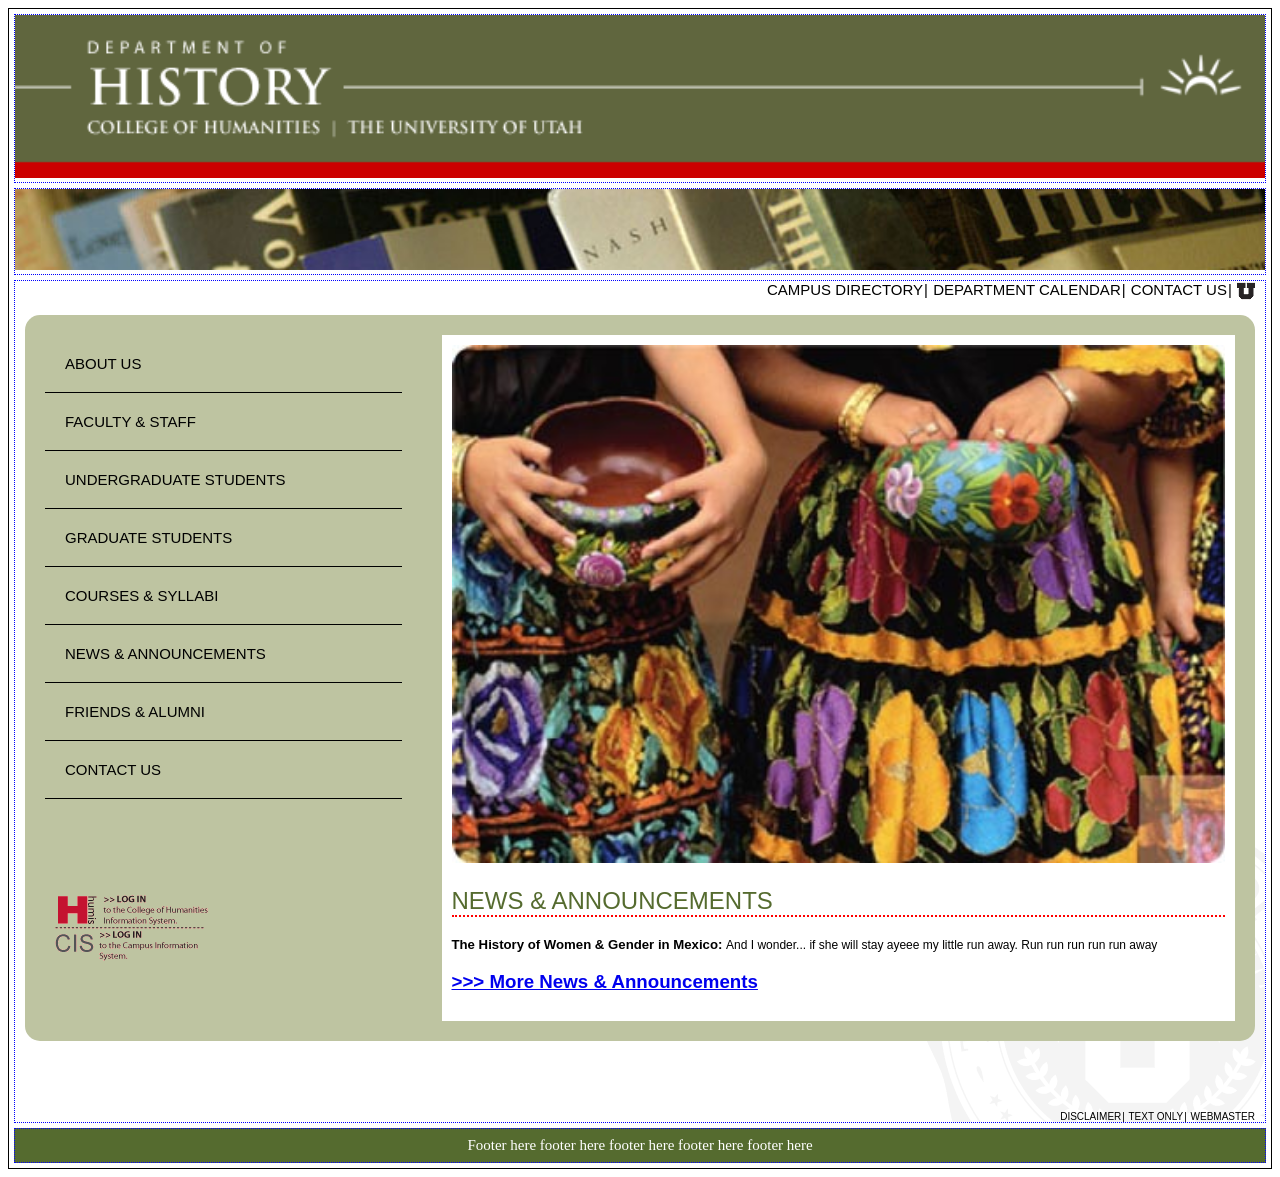
<file: index.html>
<!DOCTYPE html>
<html lang="en">
<head>
    <meta charset="UTF-8">
    <title>Title</title>
    <link rel="stylesheet" type="text/css" href="stylesheet.css">
</head>
<body>

<div id="container">
    <header>
        <img src="files/historyHome.gif" alt="Welcome to the History department @ the U of Utah"/>
    </header>

    <section class="subHeader">
        <img src="files/histHomepic.jpg" alt="History book image"/>
    </section>

    <section class="content">

        <div class="nav top-nav">
            <a href="#">Campus directory</a><span></span>
            <a href="#">Department calendar</a><span></span>
            <a href="#">Contact us</a><span></span>
            <a href="https://www.utah.edu">
                <img src="files/u_small.gif" align="absmiddle" alt="University of Utah"/>
            </a>
        </div>

        <div class="brown-box">
            <nav class="left-side">
                <a href="#">About us</a>
                <a href="#">Faculty & staff</a>
                <a href="#">Undergraduate students</a>
                <a href="#">Graduate students</a>
                <a href="#">Courses & syllabi</a>
                <a href="#">News & Announcements</a>
                <a href="#">Friends & Alumni</a>
                <a href="#">Contact us</a>
            </nav>

            <article class="right-side">
                <img src="files/women_w_pottery.jpg" alt="Women Woman">
                <h2> News &amp; Announcements</h2>
                <p>
                    <span> The History of Women & Gender in Mexico: </span>
                    And I wonder... if she will stay ayeee my little run away. Run run run run run away

                </p>

                <h3>
                    <a href="#">>>> More News & Announcements </a>
                </h3>

            </article>

            <nav class="login">
                <a href="#">
                <img src="files/login-humis.gif " alt="login image"/>
                </a>
                <a href="#">
                <img src="files/login-cis.gif" alt="Login image"/>
                </a>

            </nav>

            <div class="clear-float"></div>
        </div>

        <div class="nav bottom-nav">
            <a href="#">Disclaimer</a><span></span>
            <a href="#">Text Only</a><span></span>
            <a href="#">Webmaster</a>
        </div>
    </section>

    <footer>
        Footer here footer here footer here footer here footer here
    </footer>
</div>
</body>
</html>
</file>
<file: stylesheet.css>
div#container {
    border: 1px solid black;
    min-height: 500px;
    /*width: 700px;*/
    margin: 0 auto 0 auto;
    font-family: Arial, Helvetica, sans-serif;
    /* * every item */
    /*> direct descendent

     */

    > * {
        border: 1px dotted blue;
        margin: 5px;

        > img {
            width: 100%;
        }
    }


    section.content {
        background: url('files/uofu_medallion_rt.gif') bottom right no-repeat;


        div.nav {
            text-align: right;
            padding-right: 10px;
            font-size: 15px;


            a {
                border-right: black;
                color: black;
                text-decoration: none;
                text-transform: Uppercase;

                &:hover {
                    text-decoration: underline;

                }

                img {
                    vertical-align: auto;
                }
            }

            span:after {
                content: '|';
                margin: 0 1px;
            }

            /* this targets a nav element whose class is nav & also whose class is bottom-nav*/

            &.bottom-nav {
                font-size: 10px;

            }

            a {
                text-transform: uppercase;
            }
        }

        div.brown-box {
            background-color: #bec4a1;
            border-radius: 15px;
            margin: 15px 10px 70px;
            padding: 20px;
            min-height: 500px;
            position: relative;

            nav.left-side {
                width: 30%;
                float: left;

                a {
                    border-bottom: 1px solid black;
                    display: block;
                    color: black;
                    font-size: 15px;
                    text-decoration: none;
                    text-transform: uppercase;
                    padding: 20px 0 20px 20px;

                    &:hover {
                        background-color: darkgreen;
                        color: white;
                    }
                }
            }

            article {
                width: 65%;
                float: right;
                background-color: white;
                padding: 10px;

                > img {
                    width: 100%;
                }

                h2 {
                    color: darkolivegreen;
                    font-weight: lighter;
                    text-transform: uppercase;
                    border-bottom: 2px dotted red;
                }


                p {
                    font-size: 12px;

                    span {
                        font-weight: bold;
                        font-size: 110%;
                    }

                    a {
                        color: darkolivegreen;
                        text-decoration: none;

                        &:hover {
                            text-decoration: underline;

                        }
                    }
                }
            }

            div.clear-float {
                clear: both;
            }

            nav.login {
                position: absolute;
                bottom: 10px;
                left: 0;
                margin: 0 0 70px 30px;


                img {
                    display: block; /*this made the two login images stack on top of eachother*/

                }

            }
        }
    }
}

footer {
    background-color: darkolivegreen;
    color: white;
    font-family: 'times new romant', times, serif;
    font-size: 15px;
    text-align: center;
    padding: 8px;
}
</file>
